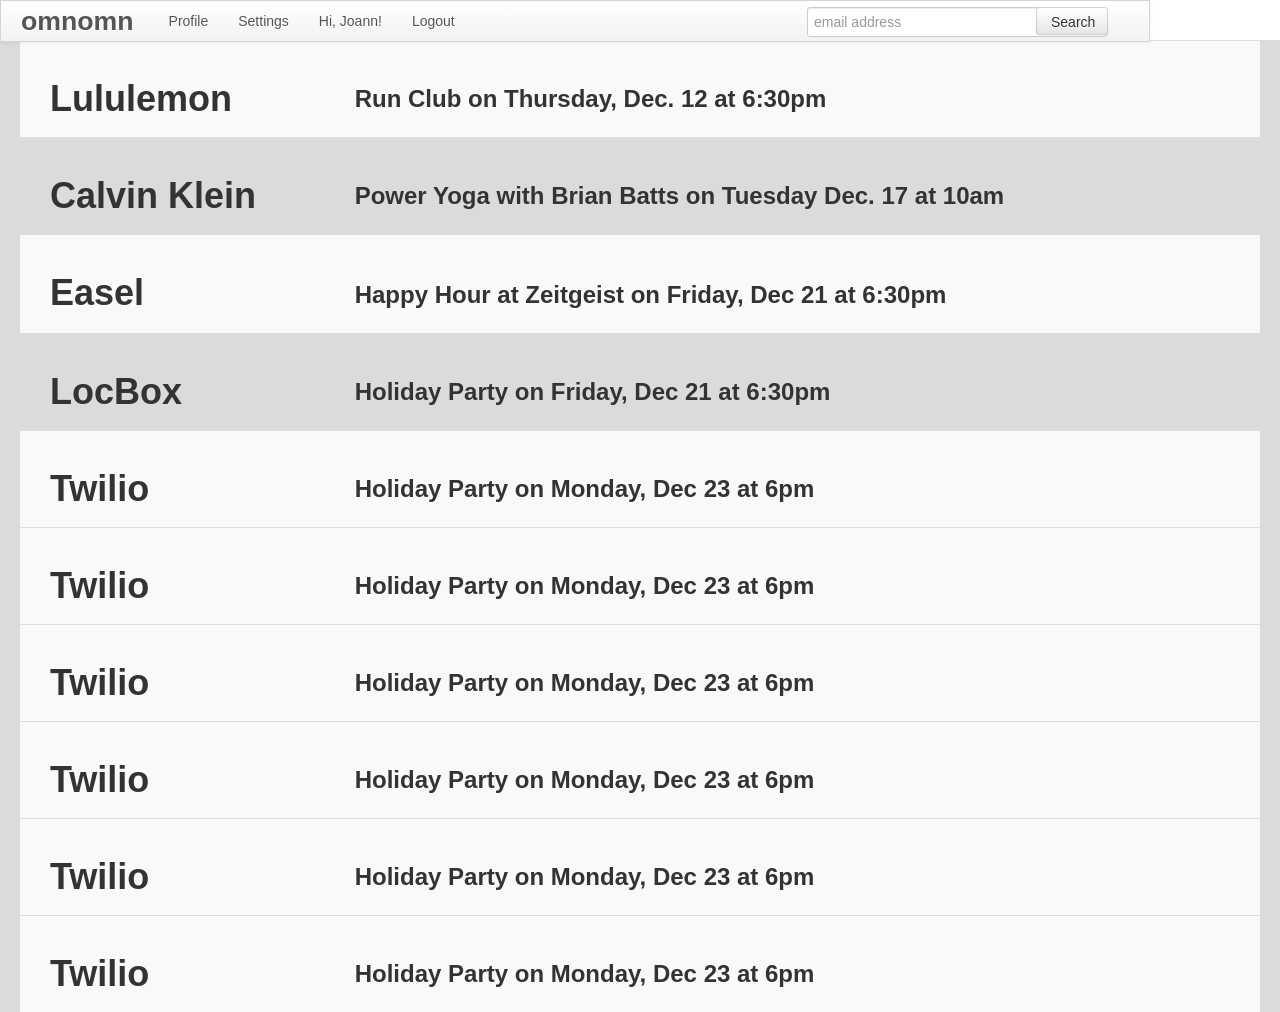
<file: index.html>
<!DOCTYPE HTML>
<html lang="en">
  
  <head>
    <meta charset="utf-8" />
    <link href="https://fonts.googleapis.com/css?family=Limelight|Flamenco|Federo|Yesteryear|Josefin Sans|Spinnaker|Sansita One|Handlee|Droid Sans|Oswald:400,300,700"
    media="screen" rel="stylesheet" type="text/css" />
    <link href="bootstrap.css" media="screen" rel="stylesheet" type="text/css" />
    <link href="bootstrap-responsive.css" media="screen" rel="stylesheet" type="text/css"
    />
    <link href="fontawesome.css" media="screen" rel="stylesheet" type="text/css" />
    <link href="style.css" media="screen" rel="stylesheet" type="text/css" />
    <!-- Typekit fonts require an account and a kit containing the fonts used. see https://typekit.com/plans
    for details. <script type="text/javascript" src="//use.typekit.net/YOUR_KIT_ID.js"></script>
  <script type="text/javascript">try{Typekit.load();}catch(e){}</script>
-->
    <title>Splash</title>
  </head>
  
  <body>
    <div class="navbar">
      <div class="navbar-inner"> <a class="brand easel-linkable" href="#" data-link="3768ca2b2ae92b0f">omnomn</a>

        <ul
        class="nav">
          <li data-link="9ee5676b7f634fb1" class="easel-linkable"><a href="#" class="a-1">Profile</a>
          </li>
          <li data-link="2d08b406ff7a7e89" class="easel-linkable"><a href="#" class="a-1">Settings</a>
          </li>
          <li><a href="#" class="a-2">Hi, Joann!<br></a>
          </li>
          <li><a href="#" class="a-3">Logout<br></a>
          </li>
          </ul>
      </div>
    </div>
    <div class="container-fluid">
      <table class="table table-striped">
        <thead>
          <tr class=""></tr>
        </thead>
        <tbody>
          <tr>
            <td>
              <br>
            </td>
            <td>
              <br>
              <h1 class="heading">Lululemon</h1>
            </td>
            <td>
              <br>
              <h3 class="heading">Run Club on Thursday, Dec. 12 at 6:30pm
                <br>
              </h3>
            </td>
          </tr>
          <tr>
            <td>
              <br>
            </td>
            <td>
              <br>
              <h1 class="heading">Calvin Klein</h1>
            </td>
            <td>
              <br>
              <h3 class="heading">Power Yoga with Brian Batts on Tuesday Dec. 17 at 10am</h3>
            </td>
          </tr>
          <tr>
            <td>
              <br>
            </td>
            <td>
              <br>
              <h1 class="heading">Easel</h1>
            </td>
            <td class="td-1">&nbsp;
              <h3 class="heading heading-1">Happy Hour at Zeitgeist on Friday, Dec 21 at 6:30pm</h3>
            </td>
          </tr>
          <tr>
            <td>
              <br>
            </td>
            <td>
              <br>
              <h1 class="heading">LocBox</h1>
            </td>
            <td>
              <br>
              <h3 class="heading">Holiday Party on Friday, Dec 21 at 6:30pm</h3>
            </td>
          </tr>
          <tr>
            <td>
              <br>
            </td>
            <td>
              <br>
              <h1 class="heading">Twilio</h1>
            </td>
            <td>
              <br>
              <h3 class="heading">Holiday Party on Monday, Dec 23 at 6pm</h3>
            </td>
          </tr>
          <tr>
            <td class="td-2">
              <br>
            </td>
            <td class="td-2">
              <br>
              <h1 class="heading">Twilio</h1>
            </td>
            <td class="td-2">
              <br>
              <h3 class="heading">Holiday Party on Monday, Dec 23 at 6pm</h3>
            </td>
          </tr>
          <tr>
            <td>
              <br>
            </td>
            <td>
              <br>
              <h1 class="heading">Twilio</h1>
            </td>
            <td>
              <br>
              <h3 class="heading">Holiday Party on Monday, Dec 23 at 6pm</h3>
            </td>
          </tr>
          <tr>
            <td class="td-2">
              <br>
            </td>
            <td class="td-2">
              <br>
              <h1 class="heading">Twilio</h1>
            </td>
            <td class="td-2">
              <br>
              <h3 class="heading">Holiday Party on Monday, Dec 23 at 6pm</h3>
            </td>
          </tr>
          <tr>
            <td>
              <br>
            </td>
            <td>
              <br>
              <h1 class="heading">Twilio</h1>
            </td>
            <td>
              <br>
              <h3 class="heading">Holiday Party on Monday, Dec 23 at 6pm</h3>
            </td>
          </tr>
          <tr>
            <td class="td-2">
              <br>
            </td>
            <td class="td-2">
              <br>
              <h1 class="heading">Twilio</h1>
            </td>
            <td class="td-2">
              <br>
              <h3 class="heading">Holiday Party on Monday, Dec 23 at 6pm</h3>
            </td>
          </tr>
        </tbody>
      </table>
    </div>
    <input type="text" value="" placeholder="email address">
    <button class="btn easel-linkable" data-link="cd5f76280b89411c">Search
      <br>
    </button>
  </body>

</html>
</file>
<file: style.css>
html {
  margin: 0px;
  padding: 0px;
  background-color: #ffffff;
}
body {
  margin: 0;
  padding: 0;
  undefined
}
/* This makes absolutely positioned elements like p, h1,
     and some bootstrap elements placed properly. */
 body>p, body>h1, body>h2, body>h3, body>h4, body>h5, body>h6 {
  margin-top: 0 !important;
}
.container-fluid .table tbody tr td .heading.heading-1 {
  margin: 0px 0px 10px 0px;
}
.container-fluid .table tbody tr td.td-1 {
  padding: 20px 8px 8px 8px;
}
.container-fluid .table tbody tr td.td-2 {
  background: #f9f9f9;
}
.navbar .navbar-inner .nav .easel-linkable a.a-1 {
  text-shadow: 0px 1px 0px #ffffff;
}
.navbar .navbar-inner .nav li a.a-2 {
  text-shadow: 0px 1px 0px #ffffff;
}
.navbar .navbar-inner .nav li a.a-3 {
  text-shadow: 0px 1px 0px #ffffff;
}
.navbar {
  width: 1150px;
  height: 42px;
  position: absolute;
  top: 0px;
  left: 0px;
}
.navbar .navbar-inner {
  -moz-box-shadow: 0px 1px 4px 0px rgba(0, 0, 0, 0.0627451);
  -webkit-box-shadow: 0px 1px 4px 0px rgba(0, 0, 0, 0.0627451);
  -o-box-shadow: 0px 1px 4px 0px rgba(0, 0, 0, 0.0627451);
  box-shadow: 0px 1px 4px 0px rgba(0, 0, 0, 0.0627451);
  border-radius: 0px;
}
.navbar .navbar-inner .brand {
  text-shadow: 0px 1px 0px #ffffff;
  font-weight: bold;
  font-size: 20pt;
}
.container-fluid {
  margin-top: 40px;
  background: rgba(43, 43, 43, 0.17);
}
.container-fluid .table {
  margin: 0px;
}
input {
  padding: 4px 6px 4px 6px;
  -moz-box-shadow: inset 0px 1px 1px 0px rgba(0, 0, 0, 0.0745098);
  -webkit-box-shadow: inset 0px 1px 1px 0px rgba(0, 0, 0, 0.0745098);
  -o-box-shadow: inset 0px 1px 1px 0px rgba(0, 0, 0, 0.0745098);
  box-shadow: inset 0px 1px 1px 0px rgba(0, 0, 0, 0.0745098);
  border-radius: 3px;
  width: 285.8148145675659px;
  height: 16.777777671813965px;
  position: absolute;
  top: 7px;
  left: 807px;
}
.btn {
  padding: 4px 14px 4px 14px;
  -moz-box-shadow: 0px 1px 2px 0px rgba(0, 0, 0, 0.0470588), inset 0px 1px 0px 0px rgba(255, 255, 255, 0.2);
  -webkit-box-shadow: 0px 1px 2px 0px rgba(0, 0, 0, 0.0470588), inset 0px 1px 0px 0px rgba(255, 255, 255, 0.2);
  -o-box-shadow: 0px 1px 2px 0px rgba(0, 0, 0, 0.0470588), inset 0px 1px 0px 0px rgba(255, 255, 255, 0.2);
  box-shadow: 0px 1px 2px 0px rgba(0, 0, 0, 0.0470588), inset 0px 1px 0px 0px rgba(255, 255, 255, 0.2);
  text-shadow: 0px 1px 1px rgba(255, 255, 255, 0.74902);
  border: 1px solid rgba(0, 0, 0, 0.14902);
  width: 72px;
  height: 28px;
  position: absolute;
  top: 7px;
  left: 1036px;
}
</file>
